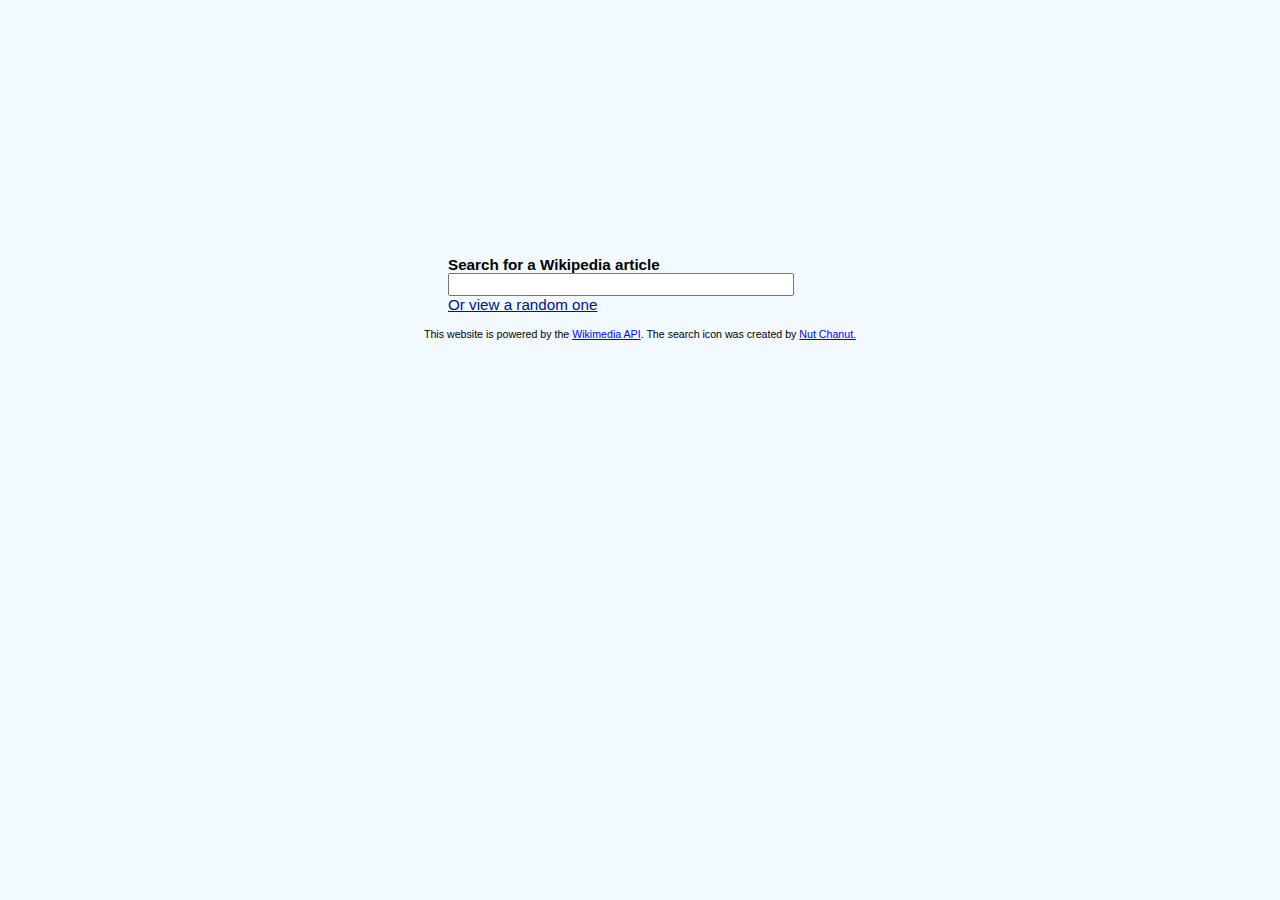
<file: wiki_viewer/wiki_viewer_start.html>
<!DOCTYPE HTML>
<html lang="en">
	
			<head>
				<meta charset="UTF-8">
				<meta http-equiv="X-UA-Compatible" content="IE=edge">
				<meta name="viewport" content="width=device-width, initial-scale=1">
				<link rel="stylesheet" href="wiki_viewer_start.css">
				<title>Wikipedia Viewer</title>
			</head>
	
			<body>
			
			<div id="search-bar">
			<form action="search-form">
					<label for="search-term">Search for a Wikipedia article<br></label>
					<input type=search placeholder="" id="search-term" name=s>
					<button type="submit" id="search-button"></button>
					<a href="https://en.wikipedia.org/wiki/Special:Random" 
					id="random"><br>Or view a random one</a>
				</form>
			</div>
			<ul></ul>
			<div id="credits">This website is powered by the <a 
			href="https://www.mediawiki.org/wiki/API:Main_page">Wikimedia API</a>. 
			The search icon was created by 
			<a href="https://www.iconfinder.com/Chanut-is">Nut Chanut.</a></div>
			</body>
		

	<script src="wiki_viewer.js"></script>
</html>
</file>
<file: wiki_viewer/wiki_viewer_start.css>
#credits {
	margin: 10px auto;
	text-align: center;
	width: 90%;
	font-size: 70%;
	
}

body {
	font-family: Arial, "sans-serif";
	font-size: 95%;
	margin: 0 auto;
	padding: 0;
	background-color: #F2FAFF;
	height: 100%;
	position: relative;
}


form {
	margin: 20% auto 1%;
	width: 30%;	
	vertical-align: bottom;
	
	
}

button {
	width: 20px;
	height: 20px;
	background-color: transparent;
	background-image: url("http://res.cloudinary.com/djsd8ajub/image/upload/c_fill,w_20/v1459281928/magnifying_glass_i2saex.png");
	background-repeat: no-repeat;
	background-position: bottom left;
	vertical-align: bottom;
	border: none;
}

ul {
	margin-right: 40px;
}

li {
	list-style-type: none;
	margin: 1px 0px;
}

h2 {
	margin: 1% 0px;
	font-size: 100%;
}

p {
	margin: 0px;
	font-style: italic;
}

input {
	width: 90%;
	font-size: 100%;
}

form label {
	font-weight: bold;
	margin: 0px auto;
	
}

.title-link {
	color: black;
	text-decoration: none;
}

.title-link:hover{
	text-decoration: underline;
}

.search-result {
	margin: 0 auto;
	padding-bottom: 1%;
	width: 100%;
	border-bottom: 1px dotted #C5C4C3;
}

.search-result:hover {
	border-bottom: 1px solid #C5C4C3;
}

.searchmatch {
	font-weight: bold;
}


#search-bar {
	background-color: #F2FAFF;
}

#random {
	color: #001194; 	
}
</file>
